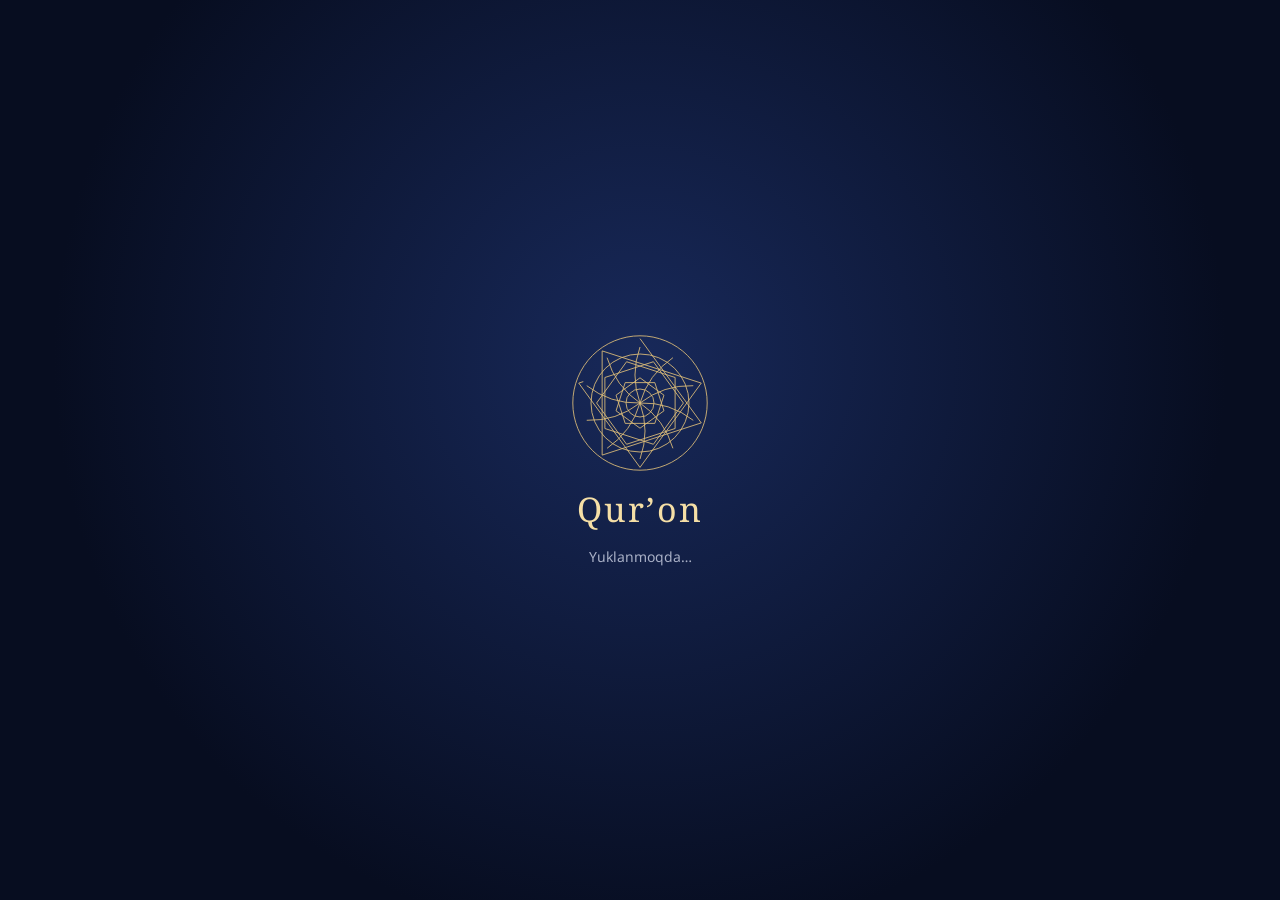
<file: index.html>
<!doctype html>
<html lang="uz">
<head>
<meta charset="utf-8">
<meta name="referrer" content="no-referrer">
<meta name="viewport" content="width=device-width,initial-scale=1,viewport-fit=cover">
<title>Qurʼon — Hifz va tilovat</title>
<meta name="description" content="Qurʼonni yodlash uchun sayt: uzilishsiz takrorlash, 120 dan ortiq qiroat, Madina mushafi va tarjimalar, hifz rejasi, sinov va tajvid.">
<meta name="theme-color" content="#0b1530">
<link rel="manifest" href="manifest.webmanifest">
<link rel="icon" href="icon.svg" type="image/svg+xml">
<link rel="apple-touch-icon" href="icon-192.png">
<meta name="apple-mobile-web-app-capable" content="yes">
<meta name="mobile-web-app-capable" content="yes">
<meta name="apple-mobile-web-app-status-bar-style" content="black-translucent">
<meta name="apple-mobile-web-app-title" content="Qurʼon Hifz">
<link rel="preconnect" href="https://fonts.googleapis.com">
<link rel="preconnect" href="https://fonts.gstatic.com" crossorigin>
<link href="https://fonts.googleapis.com/css2?family=Amiri+Quran&family=Noto+Sans:wght@400;500;600;700&family=Noto+Serif:ital,wght@0,500;0,700;1,500&display=swap" rel="stylesheet">
<link rel="stylesheet" href="app.css">

</head>
<body>
<canvas id="sky" aria-hidden="true"></canvas>
<div class="pattern" aria-hidden="true"></div>
<canvas id="fx" aria-hidden="true"></canvas>

<div id="splash" class="splash" role="status" aria-live="polite">
  <svg class="rosette-load" viewBox="0 0 200 200" aria-hidden="true"><g id="splashRose"></g></svg>
  <div class="splash-title">Qurʼon</div>
  <div class="splash-sub">Yuklanmoqda…</div>
</div>

<header class="top">
  <button class="brand" data-go="home" aria-label="Bosh sahifa">
    <svg viewBox="0 0 40 40" class="brand-mark" aria-hidden="true"><use href="#ic-star"/></svg>
    <span>Qurʼon</span>
  </button>
  <nav class="tabs" aria-label="Asosiy boʻlimlar">
    <button data-go="home" class="tab">Bosh sahifa</button>
    <button data-go="read" class="tab">Oʻqish</button>
    <button data-go="plan" class="tab">Hifz rejasi</button>
    <button data-go="test" class="tab">Sinov</button>
    <button data-go="stats" class="tab">Natijalar</button>
    <button data-go="settings" class="tab">Sozlamalar</button>
  </nav>
  <button class="icon-btn" id="themeQuick" aria-label="Mavzuni almashtirish" title="Mavzuni almashtirish"><svg><use href="#ic-moon"/></svg></button>
</header>

<main id="app" tabindex="-1"></main>

<!-- Player -->
<section id="player" class="player" aria-label="Ijro paneli" hidden>
  <div class="pl-progress"><div class="pl-bar" id="plBar"></div></div>
  <div class="pl-row">
    <div class="pl-info">
      <button class="pl-pick pl-title" id="plSura" title="Surani almashtirish" aria-label="Surani almashtirish"><span id="plTitle">—</span> <span class="pl-swap">▾ sura</span></button>
      <button class="pl-pick pl-sub" id="plQori" title="Qorini almashtirish" aria-label="Qorini almashtirish"><span id="plSub">—</span> <span class="pl-swap">▾ qorini almashtirish</span></button>
    </div>
    <div class="pl-ctrl">
      <button class="icon-btn" id="plPrev" aria-label="Oldingi oyat" title="Oldingi oyat"><svg><use href="#ic-prev"/></svg></button>
      <button class="play-btn" id="plPlay" aria-label="Ijro etish" title="Ijro etish"><svg><use href="#ic-play"/></svg></button>
      <button class="icon-btn" id="plNext" aria-label="Keyingi oyat" title="Keyingi oyat"><svg><use href="#ic-next"/></svg></button>
      <button class="icon-btn" id="plStop" aria-label="Toʻxtatish" title="Toʻxtatish"><svg><use href="#ic-stop"/></svg></button>
    </div>
    <div class="pl-extra">
      <button class="chip" id="plSpeed" title="Ijro tezligi">1×</button>
      <button class="chip" id="plSleep" title="Uyqu taymeri">Taymer</button>
      <button class="chip" id="plRelax" title="Tinch tinglash: tabiat ovozlari va fon videosi">🍃 Tinch</button>
      <button class="icon-btn" id="plFull" aria-label="Katta ekran" title="Katta ekran: oyatlarni yirik koʻrsatish"><svg><use href="#ic-expand"/></svg></button>
      <button class="icon-btn" id="plRepeat" aria-label="Takrorlash sozlamalari" title="Takrorlash sozlamalari"><svg><use href="#ic-repeat"/></svg></button>
    </div>
  </div>
</section>

<nav class="bottom-nav" aria-label="Asosiy boʻlimlar">
  <button data-go="home"><svg><use href="#ic-home"/></svg><span>Bosh</span></button>
  <button data-go="read"><svg><use href="#ic-book"/></svg><span>Oʻqish</span></button>
  <button data-go="plan"><svg><use href="#ic-plan"/></svg><span>Reja</span></button>
  <button data-go="test"><svg><use href="#ic-test"/></svg><span>Sinov</span></button>
  <button data-go="stats"><svg><use href="#ic-chart"/></svg><span>Natija</span></button>
  <button data-go="settings"><svg><use href="#ic-gear"/></svg><span>Sozlama</span></button>
</nav>

<div id="focus" class="focus" hidden role="dialog" aria-label="Katta ekran">
  <video id="fxVideo" class="fx-video" muted loop playsinline preload="none" aria-hidden="true"></video><div class="fx-dim" aria-hidden="true"></div>
  <div class="fx-rxinfo"><div class="fx-rx-sura" id="fxRxSura"></div><div class="fx-rx-sub" id="fxRxSub"></div><div class="fx-rx-ar" id="fxRxAr" lang="ar" dir="rtl"></div><div class="fx-rx-tr" id="fxRxTr"></div></div>
  <div class="fx-top">
    <div class="fx-head"><button class="fx-sura" id="fxSuraBtn" title="Surani almashtirish"><b id="fxTitle">—</b> <span class="pl-swap">▾</span></button><button class="fx-qori" id="fxQori" title="Qorini almashtirish">—</button></div>
    <div class="fx-tools">
      <button class="chip" id="fxRelax" title="Tinch tinglash: tabiat ovozlari va fon videosi">🍃 Tinch</button>
      <button class="chip" id="fxFm" title="Matnni kichraytirish">A−</button>
      <button class="chip" id="fxFp" title="Matnni kattalashtirish">A+</button>
      <button class="chip" id="fxTr" title="Tarjimani koʻrsatish yoki yashirish">Tarjima</button>
      <button class="icon-btn" id="fxClose" aria-label="Katta ekrandan chiqish" title="Chiqish"><svg><use href="#ic-shrink"/></svg></button>
    </div>
  </div>
  <div class="fx-body" id="fxBody"></div>
  <div class="fx-ctrl">
    <button class="icon-btn" id="fxPrevS" aria-label="Oldingi sura" title="Oldingi sura"><svg><use href="#ic-skipb"/></svg></button>
    <button class="icon-btn" id="fxPrev" aria-label="Oldingi oyat" title="Oldingi oyat"><svg><use href="#ic-prev"/></svg></button>
    <button class="play-btn" id="fxPlay" aria-label="Ijro etish" title="Ijro etish"><svg><use href="#ic-play"/></svg></button>
    <button class="icon-btn" id="fxNext" aria-label="Keyingi oyat" title="Keyingi oyat"><svg><use href="#ic-next"/></svg></button>
    <button class="icon-btn" id="fxNextS" aria-label="Keyingi sura" title="Keyingi sura"><svg><use href="#ic-skipf"/></svg></button>
    <span class="fx-sep"></span>
    <button class="icon-btn" id="fxRepeat" aria-label="Takrorlash sozlamalari" title="Takrorlash sozlamalari"><svg><use href="#ic-repeat"/></svg></button>
    <button class="icon-btn" id="fxCC" aria-label="Sura matnini koʻrsatish" title="Sura matnini (subtitrni) koʻrsatish yoki yashirish"><svg><use href="#ic-cc"/></svg></button>
    <button class="chip" id="fxTrBtn" title="Subtitr tagida tarjimani koʻrsatish">Tarjima</button>
    <button class="icon-btn" id="fxVolBtn" aria-label="Ovoz sozlamalari" title="Qori ovozi va fon ovozi"><svg><use href="#ic-speaker"/></svg></button>
    <div class="fx-vol" id="fxVol" hidden>
      <label><span>🎙 Qori ovozi</span><input type="range" id="fxQVol" min="0" max="1" step="0.02"></label>
      <label><span>🍃 Fon ovozi</span><input type="range" id="fxBVol" min="0" max="1" step="0.02"></label>
      <label class="fx-auto"><input type="checkbox" id="fxAuto"> <span>Sura tugagach keyingisiga oʻtish</span></label>
      <button class="chip" id="fxSounds">Tabiat ovozlari va video…</button>
    </div>
  </div>
</div>

<div id="sheet" class="sheet" hidden>
  <div class="sheet-backdrop" data-close></div>
  <div class="sheet-panel" role="dialog" aria-modal="true" aria-labelledby="sheetTitle">
    <div class="sheet-head">
      <h2 id="sheetTitle">—</h2>
      <button class="icon-btn" data-close aria-label="Yopish" title="Yopish"><svg><use href="#ic-x"/></svg></button>
    </div>
    <div class="sheet-body" id="sheetBody"></div>
  </div>
</div>

<div id="pop" class="pop" hidden></div>
<div id="toast" class="toast" role="status" aria-live="polite"></div>
<audio id="aMain" preload="auto"></audio>
<audio id="aAlt" preload="auto"></audio>
<audio id="aWord" preload="auto"></audio>

<svg width="0" height="0" style="position:absolute" aria-hidden="true">
  <defs>
    <symbol id="ic-star" viewBox="0 0 40 40"><path d="M20 2l5.3 7.2 8.8-1.5-1.5 8.8L40 20l-7.4 5.3 1.5 8.8-8.8-1.5L20 40l-5.3-7.4-8.8 1.5 1.5-8.8L0 20l7.4-5.3-1.5-8.8 8.8 1.5z" fill="none" stroke="currentColor" stroke-width="2.2" stroke-linejoin="round"/><circle cx="20" cy="20" r="6" fill="none" stroke="currentColor" stroke-width="2.2"/></symbol>
    <symbol id="ic-expand" viewBox="0 0 24 24"><path d="M4 9V4h5M20 9V4h-5M4 15v5h5M20 15v5h-5" fill="none" stroke="currentColor" stroke-width="2" stroke-linecap="round" stroke-linejoin="round"/></symbol>
    <symbol id="ic-shrink" viewBox="0 0 24 24"><path d="M9 4v5H4M15 4v5h5M9 20v-5H4M15 20v-5h5" fill="none" stroke="currentColor" stroke-width="2" stroke-linecap="round" stroke-linejoin="round"/></symbol>
    <symbol id="ic-skipb" viewBox="0 0 24 24"><path d="M5 5v14M19 6l-6.5 6 6.5 6zM12.5 6L6 12l6.5 6z" fill="currentColor" stroke="currentColor" stroke-width="1.6" stroke-linejoin="round"/></symbol>
    <symbol id="ic-skipf" viewBox="0 0 24 24"><path d="M19 5v14M5 6l6.5 6L5 18zM11.5 6l6.5 6-6.5 6z" fill="currentColor" stroke="currentColor" stroke-width="1.6" stroke-linejoin="round"/></symbol>
    <symbol id="ic-cc" viewBox="0 0 24 24"><rect x="3" y="5" width="18" height="14" rx="3" fill="none" stroke="currentColor" stroke-width="2"/><path d="M10.5 10.2a2.3 2.3 0 1 0 0 3.6M17 10.2a2.3 2.3 0 1 0 0 3.6" fill="none" stroke="currentColor" stroke-width="1.8" stroke-linecap="round"/></symbol>
    <symbol id="ic-play" viewBox="0 0 24 24"><path d="M8 5.5v13l11-6.5z" fill="currentColor"/></symbol>
    <symbol id="ic-pause" viewBox="0 0 24 24"><path d="M7 5h3.5v14H7zM13.5 5H17v14h-3.5z" fill="currentColor"/></symbol>
    <symbol id="ic-share" viewBox="0 0 24 24"><path d="M12 15V4m0 0L8 8m4-4l4 4M5 13v5a2 2 0 002 2h10a2 2 0 002-2v-5" fill="none" stroke="currentColor" stroke-width="1.8" stroke-linecap="round" stroke-linejoin="round"/></symbol>
    <symbol id="ic-more" viewBox="0 0 24 24"><circle cx="5" cy="12" r="1.9" fill="currentColor"/><circle cx="12" cy="12" r="1.9" fill="currentColor"/><circle cx="19" cy="12" r="1.9" fill="currentColor"/></symbol>
    <symbol id="ic-stop" viewBox="0 0 24 24"><rect x="6.5" y="6.5" width="11" height="11" rx="2" fill="currentColor"/></symbol>
    <symbol id="ic-prev" viewBox="0 0 24 24"><path d="M6 5h2v14H6zM19 5v14L9 12z" fill="currentColor"/></symbol>
    <symbol id="ic-next" viewBox="0 0 24 24"><path d="M16 5h2v14h-2zM5 5v14l10-7z" fill="currentColor"/></symbol>
    <symbol id="ic-repeat" viewBox="0 0 24 24"><path d="M4 11V9a3 3 0 0 1 3-3h11l-3-3M20 13v2a3 3 0 0 1-3 3H6l3 3" fill="none" stroke="currentColor" stroke-width="2" stroke-linecap="round" stroke-linejoin="round"/></symbol>
    <symbol id="ic-home" viewBox="0 0 24 24"><path d="M3 11l9-7 9 7v9a1 1 0 0 1-1 1h-5v-6H9v6H4a1 1 0 0 1-1-1z" fill="none" stroke="currentColor" stroke-width="2" stroke-linejoin="round"/></symbol>
    <symbol id="ic-book" viewBox="0 0 24 24"><path d="M12 6c-2-1.5-5-2-8-1.5v14c3-.5 6 0 8 1.5 2-1.5 5-2 8-1.5v-14c-3-.5-6 0-8 1.5zm0 0v14" fill="none" stroke="currentColor" stroke-width="2" stroke-linejoin="round"/></symbol>
    <symbol id="ic-plan" viewBox="0 0 24 24"><rect x="4" y="5" width="16" height="16" rx="2" fill="none" stroke="currentColor" stroke-width="2"/><path d="M4 10h16M9 3v4M15 3v4M8 15l2.5 2.5L16 13" fill="none" stroke="currentColor" stroke-width="2" stroke-linecap="round" stroke-linejoin="round"/></symbol>
    <symbol id="ic-test" viewBox="0 0 24 24"><path d="M9 4h6M10 4v5l-5 9a2 2 0 0 0 1.8 3h10.4a2 2 0 0 0 1.8-3l-5-9V4" fill="none" stroke="currentColor" stroke-width="2" stroke-linecap="round" stroke-linejoin="round"/></symbol>
    <symbol id="ic-chart" viewBox="0 0 24 24"><path d="M4 20V10M10 20V4M16 20v-7M22 20H2" fill="none" stroke="currentColor" stroke-width="2" stroke-linecap="round"/></symbol>
    <symbol id="ic-gear" viewBox="0 0 24 24"><circle cx="12" cy="12" r="3" fill="none" stroke="currentColor" stroke-width="2"/><path d="M12 2v3M12 19v3M4.9 4.9l2.1 2.1M17 17l2.1 2.1M2 12h3M19 12h3M4.9 19.1L7 17M17 7l2.1-2.1" fill="none" stroke="currentColor" stroke-width="2" stroke-linecap="round"/></symbol>
    <symbol id="ic-moon" viewBox="0 0 24 24"><path d="M20 14.5A8 8 0 1 1 9.5 4a6.5 6.5 0 0 0 10.5 10.5z" fill="none" stroke="currentColor" stroke-width="2" stroke-linejoin="round"/></symbol>
    <symbol id="ic-x" viewBox="0 0 24 24"><path d="M6 6l12 12M18 6L6 18" stroke="currentColor" stroke-width="2" stroke-linecap="round"/></symbol>
    <symbol id="ic-bookmark" viewBox="0 0 24 24"><path d="M6 3h12v18l-6-4-6 4z" fill="none" stroke="currentColor" stroke-width="2" stroke-linejoin="round"/></symbol>
    <symbol id="ic-check" viewBox="0 0 24 24"><path d="M5 12.5l4.5 4.5L19 7.5" fill="none" stroke="currentColor" stroke-width="2.4" stroke-linecap="round" stroke-linejoin="round"/></symbol>
    <symbol id="ic-note" viewBox="0 0 24 24"><path d="M5 4h10l4 4v12H5zM14 4v5h5M8 13h8M8 17h5" fill="none" stroke="currentColor" stroke-width="2" stroke-linejoin="round"/></symbol>
    <symbol id="ic-tafsir" viewBox="0 0 24 24"><circle cx="12" cy="12" r="9" fill="none" stroke="currentColor" stroke-width="2"/><path d="M12 11v6M12 7.5v.5" stroke="currentColor" stroke-width="2.4" stroke-linecap="round"/></symbol>
    <symbol id="ic-mic" viewBox="0 0 24 24"><rect x="9" y="3" width="6" height="11" rx="3" fill="none" stroke="currentColor" stroke-width="2"/><path d="M5 11a7 7 0 0 0 14 0M12 18v3" fill="none" stroke="currentColor" stroke-width="2" stroke-linecap="round"/></symbol>
    <symbol id="ic-eye" viewBox="0 0 24 24"><path d="M2 12s3.5-7 10-7 10 7 10 7-3.5 7-10 7S2 12 2 12z" fill="none" stroke="currentColor" stroke-width="2"/><circle cx="12" cy="12" r="3" fill="none" stroke="currentColor" stroke-width="2"/></symbol>
    <symbol id="ic-download" viewBox="0 0 24 24"><path d="M12 4v11M7 10l5 5 5-5M5 20h14" fill="none" stroke="currentColor" stroke-width="2" stroke-linecap="round" stroke-linejoin="round"/></symbol>
    <symbol id="ic-search" viewBox="0 0 24 24"><circle cx="11" cy="11" r="7" fill="none" stroke="currentColor" stroke-width="2"/><path d="M20 20l-4-4" stroke="currentColor" stroke-width="2" stroke-linecap="round"/></symbol>
    <symbol id="ic-speaker" viewBox="0 0 24 24"><path d="M4 9h4l5-4v14l-5-4H4zM16.5 8.5a5 5 0 0 1 0 7" fill="none" stroke="currentColor" stroke-width="2" stroke-linejoin="round" stroke-linecap="round"/></symbol>
  </defs>
</svg>

<script src="app.js"></script>

</body>
</html>
</file>
<file: app.css>
:root{
  --bg:#0b1530; --bg2:#13224a; --ink:#f3efe4; --ink2:#c9c3b2; --muted:#8e94a8;
  --card:rgba(14,22,48,.8); --card2:rgba(24,38,78,.82); --line:rgba(232,210,150,.18);
  --gold:#e3c27a; --gold2:#f5dfa6; --accent:#7fd4c1; --danger:#ff8f8f; --ok:#8fe0a9; --warn:#f2c46b;
  --ar-size:34px; --radius:18px; --shadow:0 18px 50px rgba(0,0,0,.35);
  --ui:"Noto Sans",system-ui,-apple-system,Segoe UI,Roboto,sans-serif;
  --serif:"Noto Serif",Georgia,serif; --ar:"Amiri Quran","Scheherazade New","Traditional Arabic",serif;
  color-scheme:dark;
}
html[data-theme="tong"]{--bg:#16203d;--bg2:#2c4170;--ink:#f2f6ff;--ink2:#cdd8ec;--muted:#93a3c2;--card:rgba(20,30,60,.8);--card2:rgba(34,50,92,.84);--line:rgba(170,200,255,.2);--gold:#9cc7ff;--gold2:#d6e8ff;--accent:#7fe0d4}
html[data-theme="kun"]{--bg:#d9eef2;--bg2:#f6f1e4;--ink:#1d2a36;--ink2:#3a4a58;--muted:#6b7a86;--card:rgba(255,255,255,.8);--card2:rgba(255,255,255,.9);--line:rgba(30,60,80,.14);--gold:#a8782a;--gold2:#7d5612;--accent:#1f8a78;--danger:#c4413f;--ok:#2f8a4e;--warn:#a46a00;--shadow:0 16px 40px rgba(30,60,80,.14);color-scheme:light}
html[data-theme="kech"]{--bg:#0e1430;--bg2:#1d2a5c;--ink:#eef3ff;--ink2:#c6d2ea;--muted:#8e9cc0;--card:rgba(14,20,46,.8);--card2:rgba(26,38,84,.84);--line:rgba(150,190,255,.2);--gold:#8fd3e8;--gold2:#cdeefa;--accent:#a7b8ff}
*{box-sizing:border-box}
[hidden]{display:none!important}
html,body{margin:0;min-height:100%}
body{font-family:var(--ui);background:var(--bg);color:var(--ink);line-height:1.55;-webkit-font-smoothing:antialiased;overflow-x:hidden;padding-bottom:calc(150px + env(safe-area-inset-bottom))}
button,input,select,textarea{font:inherit;color:inherit}
button{cursor:pointer}
a{color:var(--gold2)}
:focus-visible{outline:2px solid var(--gold);outline-offset:2px;border-radius:8px}
#sky,#fx{position:fixed;inset:0;width:100vw;height:100vh;z-index:-2;display:block}
#fx{z-index:60;pointer-events:none}
.pattern{position:fixed;inset:0;z-index:-1;pointer-events:none;opacity:.05;background-size:120px 120px;
  background-image:url("data:image/svg+xml,%3Csvg xmlns='http://www.w3.org/2000/svg' viewBox='0 0 120 120'%3E%3Cg fill='none' stroke='%23f3e2b0' stroke-width='1.2'%3E%3Cpath d='M60 10l14 20 24-4-4 24 20 14-20 14 4 24-24-4-14 20-14-20-24 4 4-24-20-14 20-14-4-24 24 4z'/%3E%3Ccircle cx='60' cy='60' r='16'/%3E%3Cpath d='M0 0l20 20M120 0l-20 20M0 120l20-20M120 120l-20-20'/%3E%3C/g%3E%3C/svg%3E")}
html[data-theme="kun"] .pattern{opacity:.07;filter:invert(1) sepia(1) saturate(.6) hue-rotate(160deg)}

/* splash */
.splash{position:fixed;inset:0;z-index:100;display:grid;place-content:center;justify-items:center;gap:10px;background:radial-gradient(circle at 50% 40%,#18295a,#070d20 70%);transition:opacity .8s ease,visibility .8s}
.splash.done{opacity:0;visibility:hidden}
.rosette-load{width:140px;height:140px;color:var(--gold)}
.rosette-load path{fill:none;stroke:currentColor;stroke-width:1.2;stroke-dasharray:900;stroke-dashoffset:900;animation:draw 2.6s ease forwards}
@keyframes draw{to{stroke-dashoffset:0}}
.splash-title{font-family:var(--serif);font-size:34px;letter-spacing:.06em;color:#f5dfa6}
.splash-sub{color:#a9b0c6;font-size:14px}

/* header */
.top{position:sticky;top:0;z-index:30;display:flex;align-items:center;gap:14px;padding:12px max(16px,env(safe-area-inset-left));backdrop-filter:blur(14px) saturate(1.2);-webkit-backdrop-filter:blur(14px) saturate(1.2);background:linear-gradient(to bottom,color-mix(in srgb,var(--bg) 70%,transparent),transparent)}
.brand{display:flex;align-items:center;gap:10px;background:none;border:0;font-family:var(--serif);font-size:22px;font-weight:700;color:var(--gold2);padding:4px 6px}
.brand-mark{width:30px;height:30px;color:var(--gold)}
.tabs{display:flex;gap:4px;margin-left:auto;flex-wrap:wrap}
.tab{background:none;border:1px solid transparent;color:var(--ink2);padding:8px 14px;border-radius:999px;font-size:14px;font-weight:500;transition:.25s}
.tab:hover{color:var(--ink);border-color:var(--line)}
.tab.on{background:var(--card2);color:var(--gold2);border-color:var(--line)}
.icon-btn{display:inline-grid;place-items:center;width:40px;height:40px;border-radius:12px;border:1px solid var(--line);background:var(--card);transition:.2s}
.icon-btn svg{width:20px;height:20px}
.icon-btn:hover{background:var(--card2);color:var(--gold2)}
.icon-btn.on{color:var(--bg);background:var(--gold);border-color:var(--gold)}
.bottom-nav{display:none}
@media (max-width:820px){
  .tabs{display:none}
  #themeQuick{margin-left:auto}
  .bottom-nav{display:flex;position:fixed;left:0;right:0;bottom:0;z-index:40;justify-content:space-around;padding:6px 4px calc(6px + env(safe-area-inset-bottom));background:color-mix(in srgb,var(--bg) 88%,transparent);backdrop-filter:blur(16px);-webkit-backdrop-filter:blur(16px);border-top:1px solid var(--line)}
  .bottom-nav button{display:grid;justify-items:center;gap:2px;background:none;border:0;color:var(--muted);font-size:11px;padding:4px 6px;min-width:52px}
  .bottom-nav svg{width:22px;height:22px}
  .bottom-nav button.on{color:var(--gold2)}
}

main{max-width:980px;margin:0 auto;padding:8px 16px 40px}
.view-enter{animation:rise .5s cubic-bezier(.2,.7,.2,1)}
@keyframes rise{from{opacity:0;transform:translateY(10px)}to{opacity:1;transform:none}}
h1,h2,h3{font-family:var(--serif);font-weight:700;line-height:1.25;margin:0 0 .4em}
h1{font-size:clamp(26px,4vw,38px);color:var(--gold2)}
h2{font-size:22px}
h3{font-size:17px}
.muted{color:var(--muted)}
.small{font-size:13px}
.card{background:var(--card);border:1px solid var(--line);border-radius:var(--radius);padding:18px;backdrop-filter:blur(10px);-webkit-backdrop-filter:blur(10px);box-shadow:var(--shadow)}
.grid{display:grid;gap:14px}
.g2{grid-template-columns:repeat(auto-fit,minmax(260px,1fr))}
.g3{grid-template-columns:repeat(auto-fit,minmax(200px,1fr))}
.row{display:flex;gap:10px;align-items:center;flex-wrap:wrap}
.spread{justify-content:space-between}
.stack{display:grid;gap:10px}
.btn{display:inline-flex;align-items:center;gap:8px;border:1px solid var(--line);background:var(--card2);padding:10px 16px;border-radius:12px;font-weight:600;font-size:14px;transition:.2s}
.btn svg{width:18px;height:18px}
.btn:hover{border-color:var(--gold);color:var(--gold2)}
.btn.primary{background:linear-gradient(135deg,var(--gold),color-mix(in srgb,var(--gold) 70%,#fff));color:#241a05;border-color:transparent}
.btn.primary:hover{filter:brightness(1.06);color:#241a05}
.btn.ghost{background:transparent}
.btn.sm{padding:6px 11px;font-size:13px;border-radius:10px}
.btn:disabled{opacity:.5;cursor:not-allowed}
.chip{border:1px solid var(--line);background:var(--card);padding:6px 12px;border-radius:999px;font-size:13px;font-weight:600;white-space:nowrap}
.chip.on{background:var(--gold);color:#241a05;border-color:var(--gold)}
.field{display:grid;gap:6px;font-size:14px}
.field label,.field .lbl{color:var(--ink2);font-weight:500}
input[type=text],input[type=number],input[type=search],select,textarea{width:100%;background:var(--card2);border:1px solid var(--line);border-radius:12px;padding:10px 12px;outline:none}
select option{background:var(--bg2);color:var(--ink)}
input:focus,select:focus,textarea:focus{border-color:var(--gold)}
input[type=range]{width:100%;accent-color:var(--gold)}
.switch{display:flex;align-items:center;justify-content:space-between;gap:12px;padding:10px 0;border-bottom:1px solid var(--line)}
.switch:last-child{border-bottom:0}
.switch input{width:46px;height:26px;appearance:none;-webkit-appearance:none;background:var(--card2);border:1px solid var(--line);border-radius:999px;position:relative;transition:.2s;flex:none}
.switch input::after{content:"";position:absolute;top:3px;left:3px;width:18px;height:18px;border-radius:50%;background:var(--ink2);transition:.2s}
.switch input:checked{background:var(--gold)}
.switch input:checked::after{left:23px;background:#241a05}
.seg{display:inline-flex;border:1px solid var(--line);border-radius:12px;overflow:hidden;flex-wrap:wrap}
.seg button{background:var(--card);border:0;padding:8px 12px;font-size:13px;font-weight:600;border-right:1px solid var(--line)}
.seg button:last-child{border-right:0}
.seg button.on{background:var(--gold);color:#241a05}

/* home */
.hero{display:grid;gap:6px;padding:26px 0 10px}
.hero .greet{font-family:var(--serif);font-size:15px;color:var(--gold);letter-spacing:.08em;text-transform:uppercase}
.stat{display:grid;gap:2px}
.stat b{font-size:28px;font-family:var(--serif);color:var(--gold2)}
.stat span{font-size:13px;color:var(--muted)}
.search{position:relative}
.search svg{position:absolute;left:12px;top:50%;transform:translateY(-50%);width:18px;height:18px;color:var(--muted)}
.search input{padding-left:40px}
.surah-list{display:grid;grid-template-columns:repeat(auto-fill,minmax(250px,1fr));gap:10px}
.surah{display:grid;grid-template-columns:44px 1fr auto;align-items:center;gap:12px;text-align:left;background:var(--card);border:1px solid var(--line);border-radius:16px;padding:12px 14px;transition:.25s}
.surah:hover{transform:translateY(-2px);border-color:var(--gold)}
.num{width:40px;height:40px;display:grid;place-items:center;font-size:13px;font-weight:700;color:var(--gold2);background:no-repeat center/100% url("data:image/svg+xml,%3Csvg xmlns='http://www.w3.org/2000/svg' viewBox='0 0 40 40'%3E%3Cpath d='M20 2l5.3 7.2 8.8-1.5-1.5 8.8L40 20l-7.4 5.3 1.5 8.8-8.8-1.5L20 40l-5.3-7.4-8.8 1.5 1.5-8.8L0 20l7.4-5.3-1.5-8.8 8.8 1.5z' fill='none' stroke='%23d9b56a' stroke-width='1.4'/%3E%3C/svg%3E")}
.surah .nm{font-weight:600}
.surah .meta{font-size:12px;color:var(--muted)}
.surah .ar{font-family:var(--ar);font-size:22px;color:var(--gold2);direction:rtl}
.mini-bar{height:4px;border-radius:4px;background:var(--line);overflow:hidden;margin-top:4px}
.mini-bar i{display:block;height:100%;background:linear-gradient(90deg,var(--accent),var(--gold))}

/* reader */
.surah-head{position:relative;overflow:hidden;text-align:center;padding:26px 16px 22px;border-radius:24px;border:1px solid var(--line);background:radial-gradient(circle at 50% 0%,color-mix(in srgb,var(--gold) 16%,transparent),transparent 60%),var(--card)}
.surah-head svg.rose{position:absolute;inset:50% auto auto 50%;width:min(520px,130%);transform:translate(-50%,-50%);opacity:.22;color:var(--gold);pointer-events:none}
.surah-head .ar-name{position:relative;font-family:var(--ar);font-size:46px;color:var(--gold2);line-height:1.3}
.surah-head .uz-name{position:relative;font-family:var(--serif);font-size:22px;font-weight:700}
.surah-head .info{position:relative;color:var(--muted);font-size:13px}
.basmala{text-align:center;font-family:var(--ar);font-size:30px;color:var(--gold2);margin:20px 0 6px;direction:rtl}
.toolbar{position:sticky;top:62px;z-index:20;display:flex;gap:8px;flex-wrap:wrap;align-items:center;padding:10px;margin:14px 0;border-radius:16px;background:color-mix(in srgb,var(--bg) 70%,transparent);backdrop-filter:blur(14px);-webkit-backdrop-filter:blur(14px);border:1px solid var(--line)}
.toolbar select{width:auto;max-width:220px;padding:7px 10px;font-size:13px}
.verses{display:grid;gap:12px}
.verse{scroll-margin:140px;background:var(--card);border:1px solid var(--line);border-radius:20px;padding:16px 18px;transition:border-color .3s,box-shadow .3s,background .3s}
.verse.playing{border-color:var(--gold);box-shadow:0 0 0 1px var(--gold),0 0 40px color-mix(in srgb,var(--gold) 25%,transparent)}
.verse .vtop{display:flex;align-items:center;gap:8px;flex-wrap:wrap}
.vk{font-size:12px;font-weight:700;color:var(--gold2);background:var(--card2);border:1px solid var(--line);padding:3px 10px;border-radius:999px}
.vact{margin-left:auto;display:flex;gap:4px;flex-wrap:wrap}
.vact .icon-btn{width:34px;height:34px;border-radius:10px}
.vact .icon-btn svg{width:17px;height:17px}
.mem-dot{width:9px;height:9px;border-radius:50%;background:var(--ok);display:none}
.verse.memorized .mem-dot{display:inline-block}
.atext{direction:rtl;text-align:right;font-family:var(--ar);font-size:var(--ar-size);line-height:2.15;margin:12px 0 6px;word-spacing:.08em}
.w{display:inline-block;padding:0 3px;border-radius:8px;transition:background .2s,color .2s,filter .35s,opacity .35s;cursor:pointer}
.w:hover{background:color-mix(in srgb,var(--gold) 16%,transparent)}
.w.hl{background:color-mix(in srgb,var(--gold) 34%,transparent);color:var(--gold2)}
.w.sel{outline:2px dashed var(--accent);outline-offset:2px}
.ayah-end{display:inline-grid;place-items:center;width:1.75em;height:1.75em;margin:0 .12em;vertical-align:middle;font-family:var(--ar);font-size:.7em;line-height:1;color:var(--gold2);
  background:no-repeat center/100% url("data:image/svg+xml,%3Csvg xmlns='http://www.w3.org/2000/svg' viewBox='0 0 40 40'%3E%3Cg fill='none' stroke='%23e3c27a' stroke-width='1.6'%3E%3Cpath d='M20 2l5.3 7.2 8.8-1.5-1.5 8.8L40 20l-7.4 5.3 1.5 8.8-8.8-1.5L20 40l-5.3-7.4-8.8 1.5 1.5-8.8L0 20l7.4-5.3-1.5-8.8 8.8 1.5z'/%3E%3Ccircle cx='20' cy='20' r='12'/%3E%3C/g%3E%3C/svg%3E")}
.ayah-end b{display:block;font-weight:600;font-size:.78em;letter-spacing:-.02em;line-height:1;font-family:"Noto Sans",sans-serif;transform:translateY(-.02em)}
.hidden-text .w{filter:blur(9px);opacity:.55}
.hidden-text .w.peek,.hidden-text .w:focus{filter:none;opacity:1}
.hidden-text.hint .w{filter:none;opacity:1;-webkit-mask-image:linear-gradient(to left,#000 34%,rgba(0,0,0,.08) 36%);mask-image:linear-gradient(to left,#000 34%,rgba(0,0,0,.08) 36%);background:linear-gradient(var(--line),var(--line)) no-repeat bottom/100% 2px}
.hidden-text.hint .w.peek{-webkit-mask-image:none;mask-image:none}
.trans{color:var(--ink2);font-size:15px;line-height:1.65}
.trans sup{display:none}
.translit{color:var(--muted);font-style:italic;font-size:14px}
.mushaf .verses{display:block;background:var(--card);border:1px solid var(--line);border-radius:24px;padding:22px;box-shadow:inset 0 0 0 6px color-mix(in srgb,var(--gold) 10%,transparent)}
.mushaf .verse{display:inline;background:none;border:0;padding:0;box-shadow:none}
.mushaf .verse .vtop,.mushaf .verse .trans,.mushaf .verse .translit,.mushaf .verse .extra{display:none}
.mushaf .atext{display:inline;margin:0}
.mushaf .verses{direction:rtl;text-align:justify;font-family:var(--ar);font-size:var(--ar-size);line-height:2.3}
.mushaf .verse.playing .w{color:var(--gold2)}
.page-sep{display:block;text-align:center;direction:ltr;font-family:var(--ui);font-size:12px;color:var(--muted);margin:14px 0;letter-spacing:.1em}
.page-sep::before,.page-sep::after{content:"";display:inline-block;width:60px;height:1px;background:var(--line);vertical-align:middle;margin:0 10px}
.extra{margin-top:10px}
.rec-box{display:flex;gap:8px;flex-wrap:wrap;align-items:center;padding:10px;border-radius:12px;background:var(--card2);border:1px solid var(--line)}
.check-res .w.ok{color:var(--ok)} .check-res .w.bad{color:var(--danger);text-decoration:underline wavy}
.check-res .w.miss{color:var(--warn);opacity:.7}

/* tajweed */
/* Tajvid ranglari — Madina (KFGQPC) tajvid mushafining rasmiy palitrasi.
   Hamma joyda bir xil: gʻunna yashil, qalqala havorang, madd tabiiy tillarang,
   madd joiz toʻq sariq, madd vojib qizil, madd lozim toʻq qizil, oʻqilmaydigan harf kulrang. */
:root{--tj-tf:#7d8cff;--tj-sil:#9d9999;--tj-gh:#26b55d;--tj-qal:#2fc4ff;--tj-m2:#e3b41c;--tj-mj:#ff8e3b;--tj-mw:#ff5a5a;--tj-ml:#e01b24}
.paper{--tj-tf:#3f48e6;--tj-sil:#a5a5a5;--tj-gh:#09b000;--tj-qal:#2fadff;--tj-m2:#ce9e00;--tj-mj:#ff7b00;--tj-mw:#f40000;--tj-ml:#b50000}
.tj-ham_wasl,.tj-slnt,.tj-laam_shamsiyah,.tj-idgham_wo_ghunnah,.tj-idgham_mutajanisayn,.tj-idgham_mutaqaribayn{color:var(--tj-sil)}
.tj-ghunnah,.tj-idgham_ghunnah,.tj-ikhafa,.tj-ikhafa_shafawi,.tj-idgham_shafawi,.tj-iqlab{color:var(--tj-gh)}
.tj-qalaqah{color:var(--tj-qal)}.tj-madda_normal{color:var(--tj-m2)}.tj-madda_permissible{color:var(--tj-mj)}.tj-madda_obligatory{color:var(--tj-mw)}.tj-madda_necessary{color:var(--tj-ml)}
.legend{display:flex;gap:10px;flex-wrap:wrap;font-size:12px}
.legend span::before{content:"●";margin-right:4px}

/* player */
.player{position:fixed;left:50%;transform:translateX(-50%);bottom:calc(14px + env(safe-area-inset-bottom));z-index:45;width:min(940px,calc(100% - 20px));border-radius:20px;background:color-mix(in srgb,var(--bg) 80%,transparent);backdrop-filter:blur(18px) saturate(1.3);-webkit-backdrop-filter:blur(18px) saturate(1.3);border:1px solid var(--line);box-shadow:var(--shadow);overflow:hidden;animation:rise .4s ease}
@media (max-width:820px){.player{bottom:calc(68px + env(safe-area-inset-bottom))}}
.pl-progress{height:3px;background:var(--line)}
.pl-bar{height:100%;width:0;background:linear-gradient(90deg,var(--accent),var(--gold));transition:width .3s linear}
.pl-row{display:flex;align-items:center;gap:12px;padding:10px 14px;flex-wrap:wrap}
.pl-info{flex:1;min-width:150px}
.pl-title{font-weight:700;font-size:14px}
.pl-sub{font-size:12px;color:var(--muted)}
.pl-ctrl{display:flex;gap:6px;align-items:center}
.play-btn{width:50px;height:50px;border-radius:50%;border:0;display:grid;place-items:center;background:linear-gradient(135deg,var(--gold),var(--gold2));color:#241a05;box-shadow:0 6px 22px color-mix(in srgb,var(--gold) 45%,transparent)}
.play-btn svg{width:24px;height:24px}
.pl-extra{display:flex;gap:6px;align-items:center}

/* sheet */
.sheet{position:fixed;inset:0;z-index:70;display:grid;align-items:end;justify-items:center}
.sheet-backdrop{position:absolute;inset:0;background:rgba(3,6,16,.55);backdrop-filter:blur(3px)}
.sheet-panel{position:relative;width:min(720px,100%);max-height:88vh;display:flex;flex-direction:column;background:var(--bg2);background:linear-gradient(180deg,var(--bg2),var(--bg));border:1px solid var(--line);border-radius:24px 24px 0 0;box-shadow:var(--shadow);animation:up .35s cubic-bezier(.2,.7,.2,1)}
@media (min-width:821px){.sheet{align-items:center}.sheet-panel{border-radius:24px}}
@keyframes up{from{transform:translateY(40px);opacity:0}to{transform:none;opacity:1}}
.sheet-head{display:flex;align-items:center;justify-content:space-between;gap:10px;padding:16px 18px 6px}
.sheet-head h2{margin:0;font-size:20px}
.sheet-body{padding:8px 18px 22px;overflow:auto}
.tafsir-text{font-size:15.5px;line-height:1.8;color:var(--ink2)}
.tafsir-text h2,.tafsir-text h3{font-size:16px;color:var(--gold2)}

/* popover */
.pop{position:fixed;z-index:65;width:min(330px,calc(100vw - 20px));background:var(--bg2);border:1px solid var(--line);border-radius:18px;box-shadow:var(--shadow);padding:14px;animation:rise .25s ease}
.pop .pw{font-family:var(--ar);font-size:38px;text-align:center;color:var(--gold2);direction:rtl;line-height:1.6}
.pop .pm{text-align:center;color:var(--ink2);font-size:14px}
.pop .hint{margin-top:8px;padding:9px 11px;border-radius:12px;background:color-mix(in srgb,var(--accent) 14%,transparent);border:1px solid color-mix(in srgb,var(--accent) 40%,transparent);font-size:13px}
.pop .acts{display:grid;gap:6px;margin-top:10px}
.pop .acts .btn{justify-content:center}

/* toast */
.toast{position:fixed;left:50%;top:76px;transform:translate(-50%,-20px);z-index:90;background:var(--bg2);border:1px solid var(--line);padding:10px 16px;border-radius:14px;box-shadow:var(--shadow);font-size:14px;opacity:0;pointer-events:none;transition:.35s;max-width:calc(100vw - 30px);text-align:center}
.toast.show{opacity:1;transform:translate(-50%,0)}

/* plan / stats */
.plan-item{display:grid;gap:8px;padding:14px;border-radius:16px;background:var(--card2);border:1px solid var(--line)}
.plan-item.done{opacity:.6}
.tag{display:inline-block;font-size:11px;font-weight:700;letter-spacing:.06em;text-transform:uppercase;padding:3px 9px;border-radius:999px;border:1px solid var(--line)}
.tag.sabaq{color:var(--accent);border-color:color-mix(in srgb,var(--accent) 50%,transparent)}
.tag.sabqi{color:var(--gold2);border-color:color-mix(in srgb,var(--gold) 50%,transparent)}
.tag.manzil{color:#b9a6ff;border-color:rgba(185,166,255,.45)}
.map{display:grid;grid-template-columns:repeat(auto-fill,minmax(54px,1fr));gap:6px}
.cell{aspect-ratio:1;border-radius:12px;border:1px solid var(--line);display:grid;place-items:center;font-size:12px;font-weight:700;background:var(--card);position:relative;overflow:hidden;transition:.2s}
.cell:hover{transform:scale(1.06);border-color:var(--gold)}
.cell i{position:absolute;left:0;right:0;bottom:0;background:linear-gradient(0deg,color-mix(in srgb,var(--ok) 70%,transparent),color-mix(in srgb,var(--accent) 40%,transparent))}
.cell span{position:relative}
.cell.weak{border-color:var(--danger)}
.cell.full{background:color-mix(in srgb,var(--ok) 30%,var(--card))}
.heat{display:grid;grid-template-rows:repeat(7,12px);grid-auto-flow:column;grid-auto-columns:12px;gap:3px;overflow-x:auto;padding-bottom:4px}
.heat i{border-radius:3px;background:var(--line)}
.heat i.l1{background:color-mix(in srgb,var(--gold) 35%,transparent)}.heat i.l2{background:color-mix(in srgb,var(--gold) 65%,transparent)}.heat i.l3{background:var(--gold)}
.list{display:grid;gap:8px}
.li{display:flex;align-items:center;gap:10px;justify-content:space-between;padding:10px 12px;border-radius:12px;background:var(--card2);border:1px solid var(--line)}
code.box{display:block;word-break:break-all;font-size:12px;padding:10px;border-radius:10px;background:var(--card2);border:1px solid var(--line);max-height:120px;overflow:auto}

/* test */
.q-ar{direction:rtl;font-family:var(--ar);font-size:calc(var(--ar-size) * .95);line-height:2.3;text-align:right}
.blank{display:inline-block;min-width:70px;border-bottom:2px dashed var(--gold);margin:0 4px;color:var(--gold2)}
.blank.cur{background:color-mix(in srgb,var(--gold) 18%,transparent);border-radius:8px}
.blank.right{border-color:var(--ok);color:var(--ok)}.blank.wrong{border-color:var(--danger);color:var(--danger)}
.opts{display:grid;grid-template-columns:repeat(2,1fr);gap:10px;margin-top:12px}
.opt{font-family:var(--ar);font-size:26px;padding:10px;border-radius:14px;border:1px solid var(--line);background:var(--card2);direction:rtl}
.opt:hover{border-color:var(--gold)}
.opt.right{border-color:var(--ok);background:color-mix(in srgb,var(--ok) 20%,var(--card2))}
.opt.wrong{border-color:var(--danger);background:color-mix(in srgb,var(--danger) 18%,var(--card2))}

.empty{text-align:center;padding:30px 10px;color:var(--muted)}
.loader{display:grid;place-items:center;padding:50px 0;color:var(--muted);gap:10px}
.spin{width:34px;height:34px;border-radius:50%;border:3px solid var(--line);border-top-color:var(--gold);animation:sp 1s linear infinite}
@keyframes sp{to{transform:rotate(360deg)}}
.err{padding:14px;border-radius:14px;border:1px solid color-mix(in srgb,var(--danger) 50%,transparent);background:color-mix(in srgb,var(--danger) 10%,transparent)}
.sr{position:absolute;width:1px;height:1px;overflow:hidden;clip:rect(0 0 0 0)}
@media (prefers-reduced-motion:reduce){*{animation-duration:.01ms!important;transition-duration:.01ms!important}}

@media (max-width:820px){
  .toolbar{position:static;gap:6px;padding:8px}
  .toolbar select{max-width:100%;flex:1 1 100%}
  .toolbar .chip{padding:5px 10px;font-size:12px}
  .toolbar .icon-btn{width:34px;height:34px}
  .vact{margin-left:0;width:100%;justify-content:flex-end}
  .vact .icon-btn{width:32px;height:32px}
  .surah-head .ar-name{font-size:38px}
  .pl-extra{width:100%;justify-content:flex-end}
}

/* ---------- Mushaf qogʻozi (krem sahifa) ---------- */
.paper .verse,.paper.mushaf .verses,.paper .mushaf .verses{background:#f6f0d8;border-color:#e2d6ad;color:#1d1b16;box-shadow:0 10px 30px rgba(0,0,0,.25)}
.paper .verse .atext,.paper .mushaf .verses{color:#141310}
.paper .verse .trans{color:#4a4333}.paper .verse .translit,.paper .verse .muted,.paper .page-sep{color:#857a5c}
.paper .verse .vk{background:#ece3c4;border-color:#d9cc9f;color:#6a5a2c}
.paper .verse .vact .icon-btn{background:#efe7cc;border-color:#ddd0a6;color:#5d5233}
.paper .verse .vact .icon-btn:hover{background:#e6dbb7;color:#2b2615}
.paper .verse .vact .icon-btn.on{background:#1f7a46;border-color:#1f7a46;color:#fff}
.paper .verse.playing{border-color:#c9a43a;box-shadow:0 0 0 2px #c9a43a,0 10px 34px rgba(201,164,58,.35)}
.paper .w:hover{background:rgba(201,164,58,.2)}
.paper .w.hl{background:rgba(201,164,58,.38);color:#141310}
.paper .ayah-end{color:#1d1b16;background-image:url("data:image/svg+xml,%3Csvg xmlns='http://www.w3.org/2000/svg' viewBox='0 0 40 40'%3E%3Cg fill='none' stroke='%232b2a24' stroke-width='1.5'%3E%3Cpath d='M20 2l5.3 7.2 8.8-1.5-1.5 8.8L40 20l-7.4 5.3 1.5 8.8-8.8-1.5L20 40l-5.3-7.4-8.8 1.5 1.5-8.8L0 20l7.4-5.3-1.5-8.8 8.8 1.5z'/%3E%3Ccircle cx='20' cy='20' r='12'/%3E%3C/g%3E%3C/svg%3E")}
.paper .basmala{color:#141310;background:#f6f0d8;border:1px solid #e2d6ad;border-radius:16px;padding:6px 10px;margin:12px 0}
.paper .page-sep::before,.paper .page-sep::after{background:#d9cc9f}
.paper .rec-box{background:#efe7cc;border-color:#ddd0a6}
/* sura sarlavhasi (yashil naqshli lavha) */
.sura-banner{direction:rtl;display:flex;align-items:center;gap:10px;margin:16px 0 8px;padding:8px 10px;border-radius:6px;border:3px double #c9a43a;
  background:radial-gradient(circle at 12px 12px,rgba(232,206,120,.55) 2px,transparent 3px) 0 0/24px 24px,radial-gradient(circle,rgba(0,0,0,.18) 30%,transparent 31%) 12px 12px/24px 24px,linear-gradient(180deg,#14763b,#0d5a2b)}
.sura-banner .sb-name{flex:1;text-align:center;font-family:var(--ar);font-size:32px;line-height:1.6;color:#1b1a15;background:#f6f0d8;border:2px solid #c9a43a;border-radius:999px;padding:0 18px}
.sura-banner .sb-side{flex:none;width:58px;height:58px;border-radius:50%;display:grid;place-items:center;text-align:center;font-family:var(--ar);font-size:14px;line-height:1.3;color:#fff;background:#0f6a33;border:2px solid #e8d38f}
@media (max-width:820px){.sura-banner .sb-name{font-size:24px;padding:0 10px}.sura-banner .sb-side{width:46px;height:46px;font-size:11px}}
.paper .mushaf .verse{background:none;border:0;box-shadow:none}
.paper .mushaf .verse.playing{box-shadow:none}
.ayah-end.n3 b{font-size:.6em}

/* player: tap qori to switch */
button.pl-info{background:none;border:0;color:inherit;text-align:left;padding:4px 6px;margin:-4px -6px;border-radius:12px;cursor:pointer;display:flex;flex-direction:column;gap:2px;font:inherit}
button.pl-info:hover{background:color-mix(in srgb,var(--ink) 6%,transparent)}
.pl-swap{color:var(--gold2);font-weight:600;white-space:nowrap}
@media (max-width:520px){.pl-swap{font-size:0}.pl-swap::before{content:'▾';font-size:12px}}

/* reciter picker */
.rec-search{width:100%;padding:11px 14px;border-radius:14px;border:1px solid var(--line);background:var(--bg);color:var(--ink);font:inherit;margin-bottom:10px}
.rec-grp{font-size:12px;color:var(--muted);text-transform:uppercase;letter-spacing:.06em;margin:14px 4px 6px}
.rec-list{display:grid;gap:6px}
.rec-item{display:flex;align-items:center;gap:10px;width:100%;text-align:left;padding:11px 14px;border-radius:14px;border:1px solid var(--line);background:color-mix(in srgb,var(--bg) 70%,transparent);color:var(--ink);font:inherit;cursor:pointer}
.rec-item:hover{border-color:var(--gold)}
.rec-item.on{border-color:var(--gold);box-shadow:0 0 0 1px var(--gold) inset}
.rec-item .rn{flex:1}.rec-item .rt{font-size:11px;color:var(--muted)}
.rec-item .tick{color:var(--gold2);font-weight:700}

/* focus (big screen) */
.focus{position:fixed;inset:0;z-index:60;display:flex;flex-direction:column;background:var(--bg);background:radial-gradient(120% 80% at 50% 0%,var(--bg2),var(--bg));animation:rise .3s ease}
.fx-top{display:flex;align-items:center;justify-content:space-between;gap:10px;padding:12px 16px;border-bottom:1px solid var(--line);flex-wrap:wrap}
.fx-head{display:flex;flex-direction:column;min-width:0}
.fx-head b{font-family:var(--serif);font-size:18px}
.fx-qori{background:none;border:0;padding:0;color:var(--gold2);font:inherit;font-size:13px;text-align:left;cursor:pointer}
.fx-qori::after{content:' ▾'}
.fx-tools{display:flex;gap:6px;align-items:center}
.fx-body{flex:1;overflow-y:auto;padding:24px 16px 40vh;scroll-behavior:smooth}
.fx-v{max-width:1000px;margin:0 auto 10px;padding:18px 22px;border-radius:22px;opacity:.42;transition:opacity .4s,transform .4s,background .4s;cursor:pointer}
.fx-v.cur{opacity:1;background:color-mix(in srgb,var(--gold) 9%,transparent);box-shadow:0 0 0 1px color-mix(in srgb,var(--gold) 40%,transparent)}
.fx-v .atext{font-size:var(--fx-size,48px);line-height:2.05;text-align:center;margin:0}
.fx-v .trans{text-align:center;color:var(--muted);font-size:clamp(14px,1.6vw,18px);margin-top:6px}
.fx-body.no-tr .trans{display:none}
.fx-ctrl{display:flex;justify-content:center;align-items:center;gap:14px;padding:12px 16px calc(14px + env(safe-area-inset-bottom));border-top:1px solid var(--line)}
.paper .focus{background:#efe6c6}
.paper .fx-top,.paper .fx-ctrl{border-color:#d9cc9f;color:#1d1b16}
.paper .fx-v{color:#141310}
.paper .fx-v.cur{background:#f8f2dc;box-shadow:0 0 0 2px #c9a43a,0 10px 30px rgba(120,95,30,.18)}
.paper .fx-v .trans{color:#5a5140}
.paper .fx-qori{color:#7a5c12}
.paper .focus .chip,.paper .focus .icon-btn{background:#f6f0d8;border-color:#d9cc9f;color:#3b3422}
body.fx-open{overflow:hidden}
body.fx-open .player,body.fx-open .bottom-nav{display:none}
.rec-search{position:sticky;top:0;z-index:2}

/* calm listening (relax) */
.fx-video,.fx-dim{position:absolute;inset:0;width:100%;height:100%;pointer-events:none;opacity:0;transition:opacity 1.2s ease}
.fx-video{object-fit:cover;z-index:0}
.fx-dim{z-index:0;background:linear-gradient(180deg,rgba(4,8,18,.55),rgba(4,8,18,.15) 35%,rgba(4,8,18,.2) 65%,rgba(4,8,18,.7))}
.focus.has-video .fx-video,.focus.has-video .fx-dim{opacity:1}
.focus>.fx-top,.focus>.fx-body,.focus>.fx-ctrl{position:relative;z-index:1}
.focus.has-video{background:#05080f}
.focus.has-video .fx-top,.focus.has-video .fx-ctrl{border-color:transparent;color:#fff}
.focus.has-video .fx-qori{color:#ffe3a3}
.focus.has-video .fx-v{color:#fff;text-shadow:0 2px 14px rgba(0,0,0,.75)}
.focus.has-video .fx-v.cur{background:rgba(5,10,22,.42);backdrop-filter:blur(6px);box-shadow:0 0 0 1px rgba(255,227,163,.35)}
.focus.has-video .fx-v .trans{color:rgba(255,255,255,.85)}
.focus.has-video .chip,.focus.has-video .icon-btn{background:rgba(10,16,30,.45);border-color:rgba(255,255,255,.18);color:#fff;backdrop-filter:blur(8px)}
.focus.has-video .basmala{background:none;border:0;color:#ffe3a3;text-shadow:0 2px 12px rgba(0,0,0,.7)}
.paper .focus.has-video .fx-v .atext [class^="tj-"],.focus.has-video .fx-v .atext [class*=" tj-"]{filter:brightness(1.35) saturate(1.1)}
.focus.has-video .ayah-end{filter:brightness(0) invert(1)}
.fx-rxinfo{display:none}
.focus.notext .fx-body{visibility:hidden}
.focus.notext .fx-rxinfo{display:flex;position:absolute;inset:0;z-index:1;flex-direction:column;align-items:center;justify-content:center;gap:10px;pointer-events:none;text-align:center;padding:0 20px}
.fx-rx-sura{font-family:var(--ar);font-size:clamp(46px,9vw,110px);color:#ffe3a3;text-shadow:0 4px 30px rgba(0,0,0,.6);direction:rtl}
.fx-rx-sub{font-size:clamp(14px,1.8vw,18px);color:rgba(255,255,255,.88);letter-spacing:.04em;text-shadow:0 2px 10px rgba(0,0,0,.7)}
.focus.notext:not(.has-video) .fx-rx-sura{color:var(--gold2)}.focus.notext:not(.has-video) .fx-rx-sub{color:var(--muted);text-shadow:none}
.focus.notext .fx-tools #fxFm,.focus.notext .fx-tools #fxFp,.focus.notext .fx-tools #fxTr{display:none}
.focus.relax .fx-top,.focus.relax .fx-ctrl{transition:opacity .6s}
.focus.relax.idle .fx-top,.focus.relax.idle .fx-ctrl{opacity:0}
.vid-grid{display:grid;grid-template-columns:repeat(auto-fill,minmax(130px,1fr));gap:8px}
.vid-card{position:relative;aspect-ratio:16/10;border-radius:14px;overflow:hidden;border:2px solid var(--line);background:var(--bg);color:#fff;padding:0;cursor:pointer;display:grid;place-items:center}
.vid-card video{position:absolute;inset:0;width:100%;height:100%;object-fit:cover}
.vid-card span{position:absolute;left:0;right:0;bottom:0;padding:16px 8px 6px;font-size:12px;background:linear-gradient(transparent,rgba(0,0,0,.75));text-align:left}
.vid-card[data-v="0"] span{position:static;background:none;color:var(--ink);text-align:center}
.vid-card.on{border-color:var(--gold);box-shadow:0 0 0 2px var(--gold)}
.amb-list{display:grid;grid-template-columns:repeat(auto-fill,minmax(250px,1fr));gap:8px}
.amb-row{display:flex;align-items:center;gap:10px;padding:8px 10px;border-radius:14px;border:1px solid var(--line);background:color-mix(in srgb,var(--bg) 70%,transparent)}
.amb-row.on{border-color:var(--gold);background:color-mix(in srgb,var(--gold) 10%,transparent)}
.amb-tg{flex:1;display:flex;align-items:center;gap:8px;background:none;border:0;color:var(--ink);font:inherit;text-align:left;cursor:pointer;padding:4px 0}
.amb-ic{font-size:20px;width:26px;text-align:center}
.amb-row input[type=range]{width:96px;accent-color:var(--gold)}
.amb-row:not(.on) input[type=range]{opacity:.45}
.amb-master{display:flex;align-items:center;gap:12px;margin-top:12px}.amb-master input{flex:1;accent-color:var(--gold)}
.switch-row{display:flex;align-items:center;gap:10px;margin:8px 0 4px;cursor:pointer}
.fx-ctrl{flex-wrap:wrap;gap:10px}
.fx-sep{width:1px;height:28px;background:var(--line);margin:0 4px}
.focus.has-video .fx-sep{background:rgba(255,255,255,.25)}
#fxCC.on,#fxVolBtn.on{color:var(--gold2);border-color:var(--gold)}
.fx-vol{position:absolute;bottom:calc(100% + 8px);right:50%;transform:translateX(50%);width:min(340px,calc(100vw - 24px));padding:14px 16px;border-radius:18px;background:color-mix(in srgb,var(--bg2) 92%,transparent);backdrop-filter:blur(14px);border:1px solid var(--line);box-shadow:var(--shadow);display:grid;gap:12px;z-index:3;color:var(--ink)}
.fx-vol label{display:grid;grid-template-columns:110px 1fr;align-items:center;gap:10px;font-size:14px}
.fx-vol input[type=range]{width:100%;accent-color:var(--gold)}
.fx-vol .fx-auto{display:flex;gap:8px}
.fx-vol[hidden]{display:none!important}
.paper .fx-vol{background:#f8f2dc;border-color:#d9cc9f;color:#1d1b16}
.focus.has-video .fx-vol{background:rgba(8,12,24,.82);color:#fff;border-color:rgba(255,255,255,.15)}
@media (max-width:520px){.fx-ctrl{gap:6px}.fx-ctrl .icon-btn{width:38px;height:38px}.fx-sep{display:none}}
/* relax subtitles: current ayah under the sura name, translation under it */
.fx-rx-ar,.fx-rx-tr{display:none;max-width:min(1100px,94vw)}
.focus.notext.subs .fx-rx-ar{display:block}
.focus.notext.subs.trs .fx-rx-tr{display:block}
.fx-rx-ar{margin-top:18px;font-family:var(--ar);font-size:clamp(26px,4.2vw,52px);line-height:2;color:#fff;text-align:center;text-shadow:0 2px 18px rgba(0,0,0,.85);max-height:46vh;overflow:hidden}
.fx-rx-ar .ayah-end{filter:brightness(0) invert(1)}
.fx-rx-ar.fade{animation:subIn .6s ease}
@keyframes subIn{from{opacity:0;transform:translateY(6px)}to{opacity:1;transform:none}}
.fx-rx-tr{font-size:clamp(14px,1.9vw,20px);line-height:1.55;color:rgba(255,255,255,.92);text-shadow:0 2px 10px rgba(0,0,0,.85);max-height:22vh;overflow:hidden}
.focus.notext.subs .fx-rxinfo{justify-content:center;padding-bottom:70px}
.focus.notext.subs .fx-rx-sura{font-size:clamp(34px,6vw,72px)}
.focus.notext:not(.has-video) .fx-rx-ar{color:var(--ink);text-shadow:none}.focus.notext:not(.has-video) .fx-rx-ar .ayah-end{filter:none}
.focus.notext:not(.has-video) .fx-rx-tr{color:var(--muted);text-shadow:none}
#fxTrBtn{display:none}.focus.relax #fxTrBtn{display:inline-flex}
#fxTrBtn.on{border-color:var(--gold);color:var(--gold2)}
.paper .focus.notext:not(.has-video) .fx-rx-ar{color:#141310}
.paper .focus.notext:not(.has-video) .fx-rx-ar .ayah-end{filter:none}
.paper .focus.notext:not(.has-video) .fx-rx-sura{color:#7a5c12}
.paper .focus.notext:not(.has-video) .fx-rx-sub,.paper .focus.notext:not(.has-video) .fx-rx-tr{color:#4a4333}
.paper .focus:not(.has-video) #fxTrBtn.on,.paper .focus:not(.has-video) #fxCC.on{color:#7a5c12;border-color:#c9a43a;background:#f3e6bd}

.tj-tafxim{color:var(--tj-tf)}
.legend span{display:inline-flex;align-items:center;gap:5px}
.legend span::before{content:'';width:9px;height:9px;border-radius:50%;background:currentColor}

/* ---------- real Madina mushaf pages ---------- */
#reader.madina{padding:0}
.mpages{display:grid;gap:22px;justify-items:center;padding:6px 0 30px}
.mpage{width:min(620px,100%);background:#fbf6e4;color:#111;border-radius:6px;padding:14px 18px 10px;position:relative;
  box-shadow:0 1px 0 #e9dcb3,0 18px 40px rgba(0,0,0,.28);border:1px solid #e3d6aa;
  background-image:linear-gradient(90deg,rgba(150,120,40,.08),transparent 6%,transparent 94%,rgba(150,120,40,.08))}
.mpage::before{content:'';position:absolute;inset:6px;border:1.5px solid #c9a43a;border-radius:4px;pointer-events:none;opacity:.55}
.mp-top{display:flex;justify-content:space-between;font-family:var(--ui);font-size:12px;color:#7a6a3a;padding:0 6px 6px;border-bottom:1px solid #e6d9ae;margin-bottom:6px}
.mp-num{text-align:center;font-family:var(--ar);font-size:18px;color:#7a6a3a;margin-top:6px}
.mp-lines{--mpfs:30px;font-size:var(--mpfs);line-height:1.62;direction:rtl;min-height:calc(var(--mpfs)*1.62*15)}
.mp-load{font-family:var(--ui);font-size:14px;color:#9a8a5a;text-align:center;padding-top:40%}
.ml{display:flex;justify-content:space-between;align-items:center;height:calc(var(--mpfs)*1.62);white-space:nowrap}
.ml.ml-c{justify-content:center;gap:.12em}
.ml-head{justify-content:center}
.mp-banner{width:100%;margin:0;padding:2px 10px;font-size:calc(var(--mpfs)*.62);min-height:0;height:calc(var(--mpfs)*1.4)}
.mp-banner .sb-side{font-size:.6em}
.ml-basm{justify-content:center;font-family:var(--ar);font-size:calc(var(--mpfs)*.78);line-height:1;color:#111}
.qw{cursor:pointer;border-radius:6px;transition:background .15s,box-shadow .15s;font-feature-settings:normal}
.qw:hover{background:rgba(201,164,58,.16)}
.qw.vplay{background:rgba(201,164,58,.14)}
.qw.sel{background:rgba(40,120,200,.14)}
.qw.rd{box-shadow:inset 0 -2px 0 rgba(176,128,20,.55)}
.qw.hl{background:rgba(233,180,40,.42);box-shadow:inset 0 -3px 0 #b0800f}
.mp-lines.hidden-text .qw:not(.qe){filter:blur(7px);opacity:.5}
.mp-lines.hidden-text .qw.vplay.rd,.mp-lines.hidden-text .qw.hl{filter:none;opacity:1}
.mw-bar{position:fixed;left:50%;transform:translateX(-50%);bottom:calc(150px + env(safe-area-inset-bottom));z-index:44;display:flex;gap:6px;align-items:center;flex-wrap:wrap;justify-content:center;
  padding:8px 10px;border-radius:16px;background:color-mix(in srgb,var(--bg2) 92%,transparent);backdrop-filter:blur(12px);border:1px solid var(--line);box-shadow:var(--shadow);max-width:calc(100% - 20px)}
.mw-bar b{font-size:13px;padding:0 6px}
.mw-bar[hidden]{display:none!important}
@media (max-width:820px){.mpage{padding:10px 8px 8px}.mw-bar{bottom:calc(200px + env(safe-area-inset-bottom))}}

/* ---------- word-by-word read-along ---------- */
.w.rd{box-shadow:inset 0 -2px 0 color-mix(in srgb,var(--gold) 60%,transparent)}
.w.hl{background:color-mix(in srgb,var(--gold) 36%,transparent);box-shadow:inset 0 -3px 0 var(--gold)}
.paper .w.rd{box-shadow:inset 0 -2px 0 rgba(176,128,20,.55)}
.paper .w.hl{background:rgba(233,180,40,.42);box-shadow:inset 0 -3px 0 #b0800f;color:inherit}
.fx-rx-ar .w{display:inline-block;padding:0 .08em;border-radius:8px;transition:background .15s,box-shadow .15s}
.fx-rx-ar .w.hl{background:rgba(255,214,110,.32);box-shadow:inset 0 -3px 0 #ffd66e;color:#fff}
.fx-rx-ar .w.rd{box-shadow:inset 0 -2px 0 rgba(255,214,110,.55)}
.focus.has-video .fx-v .w.hl{background:rgba(255,214,110,.3);box-shadow:inset 0 -3px 0 #ffd66e}
.paper .legend{background:#f6f0d8;border:1px solid #e2d6ad;border-radius:12px;padding:7px 12px;color:#4a4333!important}
/* player: surah + qori pickers */
div.pl-info{display:flex;flex-direction:column;gap:1px;min-width:0}
.pl-pick{background:none;border:0;color:inherit;font:inherit;text-align:left;padding:3px 6px;margin:0 -6px;border-radius:10px;cursor:pointer;max-width:100%;overflow:hidden;text-overflow:ellipsis;white-space:nowrap}
.pl-pick:hover{background:color-mix(in srgb,var(--ink) 7%,transparent)}
.pl-pick.pl-title{font-weight:700;font-size:14px}
.pl-pick.pl-title .pl-swap{font-size:12px}
.fx-sura{background:none;border:0;padding:0;color:inherit;font:inherit;cursor:pointer;text-align:left}
.fx-sura .pl-swap{font-size:13px}
.sura-item .sn{width:30px;height:30px;flex:none;display:grid;place-items:center;border-radius:50%;border:1px solid var(--gold);font-size:12px;color:var(--gold2)}
.sura-item .sa{font-family:var(--ar);font-size:22px;color:var(--gold2)}
.src-list{margin:0;padding-left:18px;display:grid;gap:4px}
html.in-app .bottom-nav{padding-bottom:env(safe-area-inset-bottom)}
html.in-app .switch:has(#sMean){display:none}
/* Madina pages: never wider than the screen, the fit routine scales the glyphs instead */
.mpages{grid-template-columns:minmax(0,1fr)}
.mpage{width:100%;max-width:620px;justify-self:center;min-width:0}
.mp-lines{overflow:hidden}
.ml{min-width:0}


/* ===== v3: home, reciters, library, book reader, extras ===== */
.sec-row{margin:30px 0 12px;align-items:flex-end;gap:12px}
.sec-h{margin:28px 0 14px;font-family:var(--serif)}
.home-hero{padding-bottom:16px}
.quick{display:grid;grid-template-columns:repeat(4,minmax(0,1fr));gap:12px;margin-top:16px}
.qa{display:grid;grid-template-columns:auto 1fr;grid-template-rows:auto auto;column-gap:12px;row-gap:2px;align-items:center;text-align:left;padding:14px 16px;border-radius:18px;border:1px solid var(--line);background:linear-gradient(140deg,color-mix(in srgb,var(--gold) 13%,transparent),transparent 62%),var(--card);backdrop-filter:blur(10px);-webkit-backdrop-filter:blur(10px);transition:transform .25s,border-color .25s,box-shadow .25s}
.qa:hover{transform:translateY(-3px);border-color:var(--gold);box-shadow:0 14px 34px rgba(0,0,0,.28)}
.qa svg{grid-row:1/3;width:40px;height:40px;padding:9px;border-radius:13px;background:color-mix(in srgb,var(--gold) 20%,transparent);color:var(--gold2)}
.qa b{font-size:15px;line-height:1.25}
.qa span{font-size:12px;color:var(--muted);line-height:1.35}
@media (max-width:900px){.quick{grid-template-columns:repeat(2,minmax(0,1fr))}}
@media (max-width:460px){.qa{padding:12px}.qa svg{width:34px;height:34px;padding:7px}.qa span{display:none}}

/* medallion that stands in for a portrait */
.medal{--mh:42;position:relative;flex:none;display:grid;place-items:center;width:84px;height:84px;border-radius:50%;
  background:radial-gradient(circle at 32% 26%,hsl(var(--mh) 58% 34%),hsl(var(--mh) 62% 13%) 72%);
  box-shadow:inset 0 0 0 1.5px hsl(var(--mh) 70% 68% / .55),inset 0 0 0 5px hsl(var(--mh) 60% 10% / .55),inset 0 0 0 6px hsl(var(--mh) 70% 68% / .28),0 8px 22px rgba(0,0,0,.35)}
.medal svg{position:absolute;inset:7px;width:calc(100% - 14px);height:calc(100% - 14px);color:hsl(var(--mh) 78% 78%);opacity:.5}
.medal b{position:relative;font-family:var(--serif);font-size:25px;letter-spacing:.03em;color:hsl(var(--mh) 85% 91%);text-shadow:0 2px 8px rgba(0,0,0,.6)}
.rec-item .medal{width:42px;height:42px;box-shadow:inset 0 0 0 1px hsl(var(--mh) 70% 68% / .5)}
.rec-item .medal svg{inset:3px;width:calc(100% - 6px);height:calc(100% - 6px)}
.rec-item .medal b{font-size:13px}
.rec-grid{display:grid;grid-template-columns:repeat(5,minmax(0,1fr));gap:14px}
.rc{position:relative;display:grid;justify-items:center;align-content:start;gap:6px;padding:18px 8px 14px;border-radius:20px;border:1px solid var(--line);background:var(--card);backdrop-filter:blur(10px);-webkit-backdrop-filter:blur(10px);text-align:center;transition:transform .25s,border-color .25s,box-shadow .25s;min-width:0}
.rc:hover{transform:translateY(-4px);border-color:var(--gold);box-shadow:0 16px 36px rgba(0,0,0,.3)}
.rc:hover .medal svg{opacity:.8;transform:rotate(22deg)}
.rc .medal svg{transition:transform 1.2s cubic-bezier(.2,.7,.2,1),opacity .4s}
.rc.on{border-color:var(--gold);box-shadow:0 0 0 1px var(--gold) inset,0 12px 30px rgba(0,0,0,.25)}
.rc-n{font-weight:600;font-size:14px;line-height:1.25;margin-top:6px;overflow-wrap:anywhere}
.rc-t{font-size:11px;color:var(--muted);line-height:1.3}
.rc-cur{position:absolute;top:8px;right:8px;font-size:10px;font-weight:700;padding:2px 7px;border-radius:999px;background:var(--gold);color:#241a05}
@media (max-width:980px){.rec-grid{grid-template-columns:repeat(4,minmax(0,1fr))}}
@media (max-width:680px){.rec-grid{grid-template-columns:repeat(3,minmax(0,1fr));gap:10px}.medal{width:68px;height:68px}.medal b{font-size:20px}.rc{padding:14px 6px 12px;border-radius:16px}.rc-n{font-size:12.5px}.rc-t{font-size:10px}}
.rp-head{display:flex;gap:16px;align-items:center}
.rp-tag{font-weight:600;color:var(--gold2);font-size:14px}
.btn.on{border-color:var(--gold);color:var(--gold2)}

/* ayah of the day */
.day-ayah{position:relative;overflow:hidden;margin-bottom:14px;display:grid;gap:10px;background:radial-gradient(circle at 100% 0%,color-mix(in srgb,var(--gold) 15%,transparent),transparent 55%),var(--card)}
.da-rose{position:absolute;right:-70px;top:-70px;width:280px;height:280px;color:var(--gold);opacity:.14;pointer-events:none}
.da-lbl{font-family:var(--serif);font-size:13px;letter-spacing:.07em;text-transform:uppercase;color:var(--gold)}
.da-ar{position:relative;font-family:var(--ar);font-size:clamp(24px,3.4vw,34px);line-height:2;color:var(--ink)}
.da-tr{position:relative;font-family:var(--serif);font-style:italic;color:var(--ink2);font-size:15px}

/* bookshelf */
.shelf{display:grid;grid-template-columns:repeat(auto-fill,minmax(148px,1fr));gap:26px 20px;padding:6px 4px 22px;border-bottom:10px solid color-mix(in srgb,var(--gold) 22%,transparent);border-radius:0 0 8px 8px;box-shadow:0 14px 18px -12px rgba(0,0,0,.45)}
.book{display:grid;gap:3px;justify-items:center;text-align:center;background:none;border:0;padding:0;color:inherit;min-width:0}
.cover{position:relative;display:grid;align-content:center;justify-items:center;gap:6px;width:100%;max-width:170px;aspect-ratio:3/4.15;padding:16px 14px;border-radius:5px 12px 12px 5px;
  background:linear-gradient(135deg,var(--c1),var(--c2));box-shadow:0 14px 26px rgba(0,0,0,.45),inset 9px 0 0 rgba(0,0,0,.22),inset 10px 0 0 rgba(255,255,255,.08);margin-bottom:8px;transition:transform .35s cubic-bezier(.2,.7,.2,1),box-shadow .35s;transform-origin:left center;overflow:hidden}
.cover.rtl{border-radius:12px 5px 5px 12px;box-shadow:0 14px 26px rgba(0,0,0,.45),inset -9px 0 0 rgba(0,0,0,.22),inset -10px 0 0 rgba(255,255,255,.08);transform-origin:right center}
.cover::after{content:'';position:absolute;inset:9px 9px 9px 17px;border:1.5px solid rgba(240,214,150,.6);border-radius:3px;pointer-events:none;box-shadow:inset 0 0 0 3px rgba(0,0,0,.12),inset 0 0 0 4px rgba(240,214,150,.22)}
.cover.rtl::after{inset:9px 17px 9px 9px}
.cover svg{width:74%;color:#f0d696;opacity:.9;filter:drop-shadow(0 2px 4px rgba(0,0,0,.4))}
.cover .ct{position:relative;font-family:var(--serif);font-weight:700;font-size:15px;color:#f6e3ae;line-height:1.3;text-shadow:0 1px 3px rgba(0,0,0,.5)}
.cover .ct[lang=ar]{font-family:var(--ar);font-size:21px;font-weight:400;line-height:1.5}
.cover .cs{position:relative;font-size:10.5px;color:rgba(246,227,174,.78);line-height:1.3}
.book:hover .cover{transform:perspective(700px) rotateY(-16deg) translateY(-5px);box-shadow:0 22px 34px rgba(0,0,0,.5),inset 9px 0 0 rgba(0,0,0,.22),inset 10px 0 0 rgba(255,255,255,.08)}
.book:hover .cover.rtl{transform:perspective(700px) rotateY(16deg) translateY(-5px)}
.book .bt{font-weight:600;font-size:14px}.book .bs{font-size:12px;color:var(--muted);line-height:1.3}
.book .bp{font-size:11px;color:var(--gold2);margin-top:2px}
.bk-cont{margin-bottom:6px}

/* book reader */
body.bk-wide main{max-width:1240px}
.bk{display:grid;gap:14px}
.bk-bar{display:flex;flex-wrap:wrap;gap:8px;align-items:center;padding:10px 12px;border-radius:16px;border:1px solid var(--line);background:var(--card);backdrop-filter:blur(10px);-webkit-backdrop-filter:blur(10px)}
.bk-bar select{width:auto;max-width:230px;padding:7px 10px;border-radius:10px;font-size:13px}
.bk-pg{display:inline-flex;align-items:center;gap:6px;font-size:13px}
.bk-pg input{width:68px;padding:7px 8px;border-radius:10px;text-align:center}
.bk-tools{display:flex;gap:6px;align-items:center;margin-left:auto;flex-wrap:wrap}
.bk-stage{--bkfs:0;display:flex;justify-content:center;gap:0;perspective:2200px;min-height:60vh}
.bk-stage.spread{flex-direction:row-reverse;filter:drop-shadow(0 22px 34px rgba(0,0,0,.35))}
.bk-page{width:min(620px,100%);background:#fbf6e4;color:#111;border-radius:6px;padding:14px 18px 10px;position:relative;box-shadow:0 16px 40px rgba(0,0,0,.35);min-width:0}
.bk-page.bk-text::before{content:'';position:absolute;inset:6px;border:1.5px solid #c9a43a;border-radius:4px;pointer-events:none;opacity:.55}
.bk-stage.spread .bk-page{box-shadow:none;border-radius:0 8px 8px 0;flex:1 1 0;max-width:600px}
.bk-stage.spread .bk-page:last-child{border-radius:8px 0 0 8px;background:linear-gradient(to left,#eee5c6 0,#fbf6e4 5%)}
.bk-stage.spread .bk-page:first-child{background:linear-gradient(to right,#eee5c6 0,#fbf6e4 5%)}
.bk-stage.spread .bk-page:only-child{border-radius:8px}
.bk-stage.turn-f>*{animation:bkTurnF .42s cubic-bezier(.2,.7,.2,1)}
.bk-stage.turn-b>*{animation:bkTurnB .42s cubic-bezier(.2,.7,.2,1)}
@keyframes bkTurnF{from{opacity:.15;transform:translateX(-36px) rotateY(-14deg)}to{opacity:1;transform:none}}
@keyframes bkTurnB{from{opacity:.15;transform:translateX(36px) rotateY(14deg)}to{opacity:1;transform:none}}
.bk.ltr .bk-stage.turn-f>*{animation-name:bkTurnB}.bk.ltr .bk-stage.turn-b>*{animation-name:bkTurnF}
.bk-text{width:min(760px,100%)}
.bk-body{padding:8px 10px 4px;min-height:50vh}
.bk-body .loader{color:#7a6a3a}
.bk-banner{margin:10px 0 8px;color:#1d1b16}
.bk-text .basmala{color:#141310;font-size:26px;margin:4px 0 10px;text-align:center;font-family:var(--ar)}
.bk-v{padding:10px 8px;border-bottom:1px solid #eadfb9;border-radius:8px;cursor:pointer;transition:background .2s}
.bk-v:last-child{border-bottom:0}
.bk-v:hover{background:rgba(201,164,58,.1)}
.bk-ar{font-family:var(--ar);font-size:calc(25px + var(--bkfs)*2px);line-height:2.05;margin:0 0 4px;color:#141310;text-align:right}
.bk-tr{margin:0;font-family:var(--serif);font-size:calc(15.5px + var(--bkfs)*1px);line-height:1.65;color:#2e2a1f}
.bk-tr b{color:#8a6a1c;font-family:var(--ui)}
.no-ar .bk-ar{display:none}
.bk-flow{font-size:calc(27px + var(--bkfs)*2px);line-height:2.35;text-align:justify;margin:0 0 8px;color:#141310;word-spacing:.08em}
.bk-t{cursor:pointer;border-radius:6px;transition:background .2s}
.bk-t:hover{background:rgba(201,164,58,.16)}
.bk-v.playing,.bk-t.playing{background:rgba(233,180,40,.3);box-shadow:0 0 0 1.5px #c9a43a}
.bk-text .ayah-end{color:#1d1b16;filter:invert(1) brightness(.25)}
.bk-nav{display:flex;gap:10px;align-items:center;flex-wrap:wrap;justify-content:center}
.bk-nav input[type=range]{flex:1 1 160px;min-width:120px;accent-color:var(--gold)}
.bk-marks{display:flex;gap:6px;flex-wrap:wrap;align-items:center}
.bk .mw-bar{position:sticky;bottom:170px;justify-self:center}
@media (max-width:820px){.bk-bar select{max-width:46vw}.bk-tools{margin-left:0}.bk-page{padding:10px 8px 8px}.bk-nav .btn{padding:9px 10px;font-size:13px}}

/* extras */
.sc-prev{display:grid;place-items:center;min-height:200px}
.sc-prev img{width:min(330px,100%);border-radius:14px;box-shadow:var(--shadow)}
.mic-big{justify-self:center;width:96px;height:96px;border-radius:50%;border:1px solid var(--line);background:radial-gradient(circle at 35% 30%,color-mix(in srgb,var(--gold) 40%,transparent),var(--card2));color:var(--gold2);display:grid;place-items:center;transition:.25s}
.mic-big svg{width:40px;height:40px}
.mic-big.on{background:radial-gradient(circle at 35% 30%,#ff9d9d,#b33a3a);color:#fff;animation:micPulse 1.3s ease-in-out infinite}
@keyframes micPulse{0%,100%{box-shadow:0 0 0 0 rgba(255,120,120,.5)}50%{box-shadow:0 0 0 22px rgba(255,120,120,0)}}
.duel-ask{font-size:34px;line-height:2;text-align:center;padding:10px 0}
.duel-ans{font-size:30px;line-height:2;padding:12px;border-radius:14px;background:color-mix(in srgb,var(--gold) 10%,transparent);border:1px solid var(--line)}
.khatm .mini-bar{margin:2px 0}
.rec-item svg{flex:none;color:var(--gold2)}

/* the free host draws its own label in the bottom-right corner: keep our controls clear of it */
html.ad-host{--adb:46px}
html.ad-host .player{bottom:calc(14px + var(--adb))}
html.ad-host .sheet-body{padding-bottom:calc(18px + var(--adb))}
html.ad-host .fx-ctrl{padding-bottom:calc(10px + var(--adb))}
html.ad-host .toast{bottom:calc(210px + var(--adb))}
@media (max-width:820px){
  html.ad-host .bottom-nav{padding-bottom:calc(6px + var(--adb))}
  html.ad-host .player{bottom:calc(68px + var(--adb) + env(safe-area-inset-bottom))}
  html.ad-host body{padding-bottom:calc(196px + env(safe-area-inset-bottom))}
}

/* ayah menu in the book */
.bk-menu{position:fixed;z-index:70;width:min(330px,calc(100vw - 16px));max-height:calc(100vh - 16px);overflow:auto;padding:10px;border-radius:22px;background:#1b1c20;color:#f1efe8;box-shadow:0 24px 60px rgba(0,0,0,.55),0 0 0 1px rgba(255,255,255,.08);animation:bmIn .18s ease-out}
@keyframes bmIn{from{opacity:0;transform:scale(.94)}to{opacity:1;transform:none}}
.bm-title{font-size:12px;color:#a7a698;padding:4px 10px 6px;letter-spacing:.03em}
.bm-reps{display:flex;align-items:center;gap:6px;padding:2px 8px 8px;font-size:13px;color:#a7a698;flex-wrap:wrap}
.bm-reps button{border:1px solid rgba(255,255,255,.14);background:transparent;color:#f1efe8;border-radius:999px;padding:5px 11px;font-size:13px;font-weight:600}
.bm-reps button.on{background:#e3c27a;border-color:#e3c27a;color:#241a05}
.bm-i{display:flex;align-items:center;gap:14px;width:100%;padding:11px 12px;border:0;background:none;color:#f1efe8;font-size:16px;font-weight:600;text-align:left;border-radius:12px}
button.bm-i:hover{background:rgba(255,255,255,.08)}
.bm-i svg{width:20px;height:20px;flex:none;color:#cfcdbf}
.bm-i.go{color:#7fd39a}.bm-i.go svg{color:#7fd39a}
.bm-sep{height:1px;background:rgba(255,255,255,.1);margin:5px 8px}
.bm-colors{gap:8px;font-size:15px;color:#e3c27a}
.bm-dot{width:18px;height:18px;border-radius:50%;flex:none}
.bm-c{width:26px;height:26px;border-radius:50%;border:2px solid transparent;flex:none;padding:0}
.bm-c.on{border-color:#fff}
.bm-c.off{background:transparent;border-color:rgba(255,255,255,.25);color:#cfcdbf;font-size:15px;line-height:1}
#bkStage .qw{cursor:pointer}
#bkStage .qw.hlc,.bk-v.hlc,.bk-t.hlc{background:color-mix(in srgb,var(--hl) 42%,transparent)}
#bkStage .qw.sel,.bk-v.sel,.bk-t.sel{background:rgba(120,170,220,.42)}

/* background scenes: crossfading layers with a slow camera drift */
.fx-video.vp{opacity:0;transition:opacity 2.4s ease;transform-origin:50% 50%;will-change:opacity,transform}
.focus.has-video .fx-video.vp{opacity:0}
.focus.has-video .fx-video.vp.on{opacity:1}
.fx-video.vp.kb{animation:kbIn 30s linear forwards}
.fx-video.vp.kb.kb-out{animation-name:kbOut}
@keyframes kbIn{from{transform:scale(1.02) translate(0,0)}to{transform:scale(1.14) translate(var(--kx),var(--ky))}}
@keyframes kbOut{from{transform:scale(1.14) translate(var(--kx),var(--ky))}to{transform:scale(1.02) translate(0,0)}}
@media (prefers-reduced-motion:reduce){.fx-video.vp.kb{animation:none}}
.vid-card span em{display:block;font-style:normal;font-size:11px;opacity:.75}

/* reciters at the top of the home screen */
.rec-top-h{display:flex;align-items:center;justify-content:space-between;margin:18px 0 6px}
.rec-top-h b{font-family:var(--serif);font-size:18px}
.rec-strip{display:flex;gap:12px;overflow-x:auto;scroll-snap-type:x mandatory;padding:6px 2px 12px;margin:0 -2px;scrollbar-width:thin;-webkit-overflow-scrolling:touch;mask-image:linear-gradient(90deg,#000 92%,transparent)}
.rs{flex:0 0 auto;width:96px;display:grid;justify-items:center;gap:4px;background:none;border:0;padding:4px 0;color:inherit;scroll-snap-align:start;text-align:center}
.rs .medal{width:72px;height:72px;transition:transform .25s,box-shadow .25s}
.rs .medal b{font-size:21px}
.rs:hover .medal{transform:translateY(-3px)}
.rs.on .medal{box-shadow:0 0 0 3px var(--gold),0 8px 22px rgba(0,0,0,.35)}
.rs-n{font-size:12.5px;font-weight:600;line-height:1.25;max-width:96px;overflow:hidden;display:-webkit-box;-webkit-line-clamp:2;-webkit-box-orient:vertical}
.rs-t{font-size:10.5px;color:var(--muted)}
.rs.on .rs-t{color:var(--gold2);font-weight:600}
.rs-plus{--mh:42}
@media (max-width:460px){.rs{width:84px}.rs .medal{width:64px;height:64px}.rs .medal b{font-size:19px}.rec-top-h{margin-top:12px}}
.rs-arr{width:32px;height:32px;font-size:20px;line-height:1}
@media (hover:none){.rs-arr{display:none}}

.bk-stage [data-vk]{-webkit-touch-callout:none;-webkit-user-select:none;user-select:none}
.bk-stage.lp-on{touch-action:none}
.bk-stage.lp-on .sel{transition:background .12s}
.bk-menu.mini{width:auto;max-width:calc(100vw - 16px);padding:8px 8px 6px;border-radius:18px;animation:bmPop .16s ease-out}
@keyframes bmPop{from{opacity:0;transform:scale(.92) translateY(6px)}to{opacity:1;transform:none}}
.bmi-t{font-size:11.5px;opacity:.65;padding:0 6px 6px;white-space:nowrap;overflow:hidden;text-overflow:ellipsis;max-width:360px}
.bmi-row{display:flex;gap:2px}
.bmi{display:flex;flex-direction:column;align-items:center;gap:3px;min-width:52px;padding:7px 4px 5px;border:0;border-radius:12px;background:transparent;color:inherit;font:inherit;cursor:pointer}
.bmi:hover,.bmi:active{background:rgba(255,255,255,.09)}
.bmi svg{width:20px;height:20px;fill:currentColor;stroke:currentColor;color:var(--c,currentColor)}
.bmi span{font-size:10.5px;opacity:.85;white-space:nowrap}
.bmi-n{font-size:15px;line-height:20px;height:20px;color:#e9c46a}
.bmi-dot{display:block;width:18px;height:18px;margin:1px;border-radius:50%;box-shadow:0 0 0 2px rgba(255,255,255,.25)}
.bmi-cols{display:flex;gap:8px;justify-content:center;padding:8px 4px 4px;border-top:1px solid rgba(255,255,255,.08);margin-top:4px}
@media (max-width:380px){.bmi{min-width:46px}.bmi span{font-size:10px}}
/* book pages never push the screen wider than the phone */
.bk-stage{max-width:100%;min-width:0;overflow-x:clip}
.mpage{overflow:hidden}
.mp-banner{min-width:0;max-width:100%;overflow:hidden}
.mp-banner .sb-name{min-width:0;overflow:hidden;text-overflow:ellipsis}
</file>
